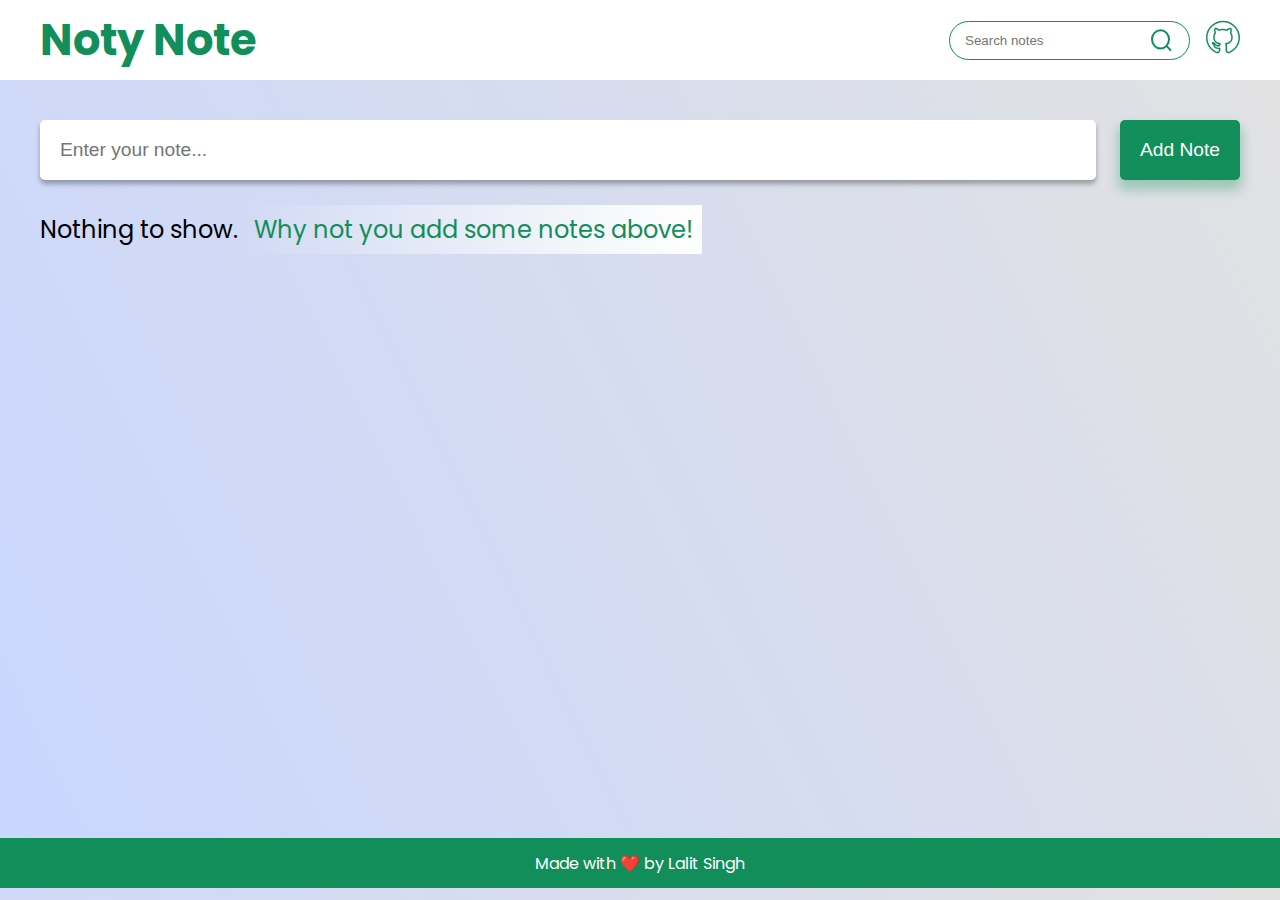
<file: index.html>
<!DOCTYPE html>
<html lang="en">
  <head>
    <meta charset="UTF-8" />
    <meta name="viewport" content="width=device-width, initial-scale=1.0" />
    <meta http-equiv="X-UA-Compatible" content="ie=edge" />
    <title>Noty-Note</title>
    <link rel="stylesheet" href="style.css" />
  </head>

  <body>
    <nav class="navbar">
      <p: class="logo" href="#">Noty Note</p:>

      <div class="nav_right">

        <div class="searchBox">
            <input id="searchTxt" type="text" placeholder="Search notes">

            <img src="./assets/images/search.svg" alt="search">
        </div>

        <a href="https://github.com/darklalit14/Noty-Note" target="_nn">
            <img src="./assets/images/github.svg" alt="" />
          </a>
      </div>

      
    </nav>

    <div class="container">
      <div class="inputBox">
        <input type="text" placeholder="Enter your note..." id="addTxt" />

        <button id="addBtn">Add Note</button>
      </div>

      <div id="notes" class="notesBox">

      </div>
    </div>

    <footer><p>Made with ❤️ by Lalit Singh</p></footer>

        <!-- emojisense -->
    <script src="main.js"></script>
  </body>
</html>
</file>
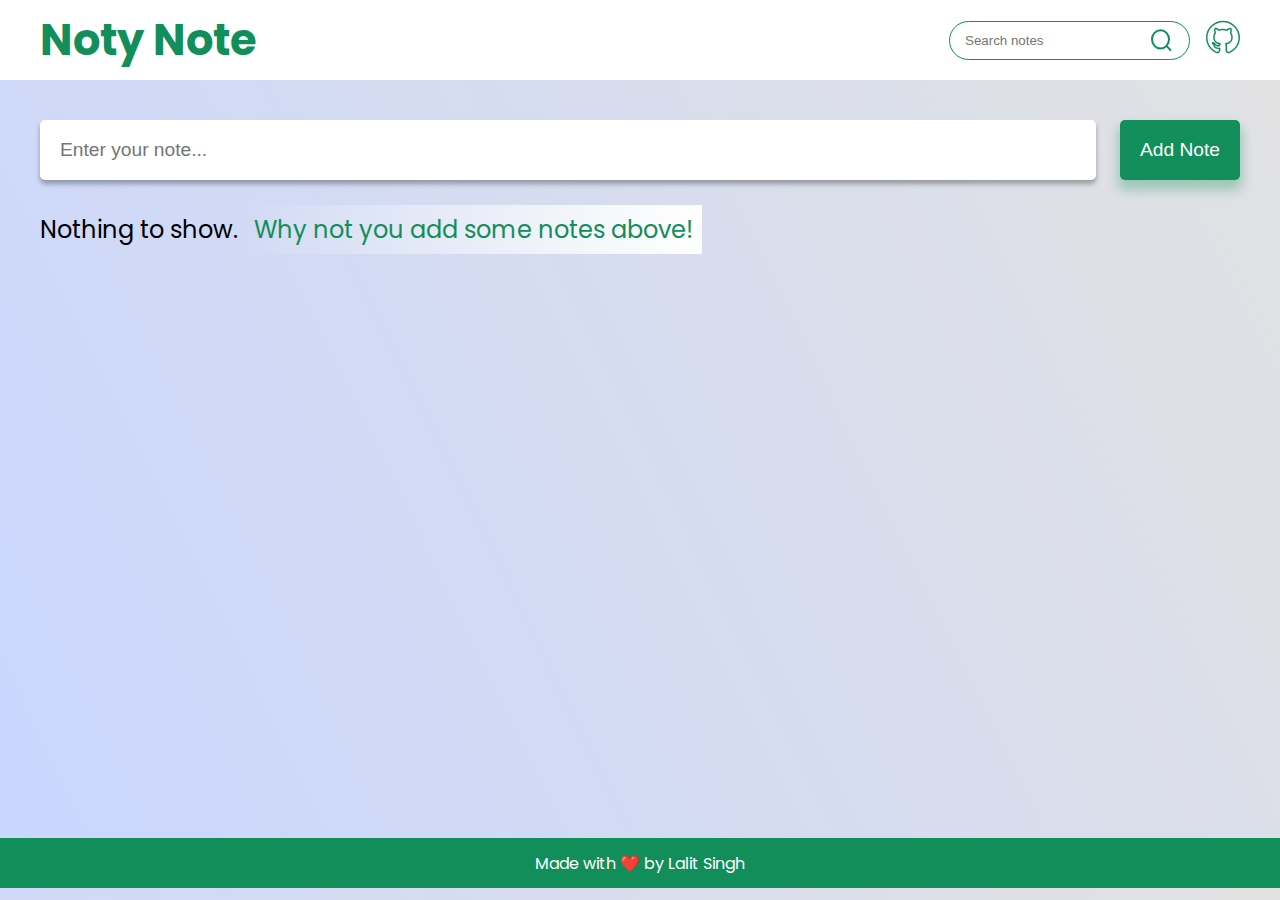
<file: project1.html>
<!DOCTYPE html>
<html lang="en">
  <head>
    <meta charset="UTF-8" />
    <meta name="viewport" content="width=device-width, initial-scale=1.0" />
    <meta http-equiv="X-UA-Compatible" content="ie=edge" />
    <title>Noty-Note</title>
    <link rel="stylesheet" href="style.css" />
  </head>

  <body>
    <nav class="navbar">
      <p: class="logo" href="#">Noty Note</p:>

      <div class="nav_right">

        <div class="searchBox">
            <input id="searchTxt" type="text" placeholder="Search notes">

            <img src="./assets/images/search.svg" alt="search">
        </div>

        <a href="https://github.com/darklalit14/Noty-Note" target="_nn">
            <img src="./assets/images/github.svg" alt="" />
          </a>
      </div>

      
    </nav>

    <div class="container">
      <div class="inputBox">
        <input type="text" placeholder="Enter your note..." id="addTxt" />

        <button id="addBtn">Add Note</button>
      </div>

      <div id="notes" class="notesBox">

      </div>
    </div>

    <footer><p>Made with ❤️ by Lalit Singh</p></footer>

        <!-- emojisense -->
    <script src="project1.js"></script>
  </body>
</html>
</file>
<file: style.css>
@import url('https://fonts.googleapis.com/css2?family=Poppins:wght@100;300;400;500;700;800&display=swap');

*,
*::before,
*::after {
  margin: 0;
  padding: 0;
  box-sizing: border-box;
}

body {
  background: linear-gradient(63.86deg, #c9d6ff -0.4%, #e2e2e2 99.21%);
  font-family: 'Poppins', sans-serif;
}

.navbar {
  width: 100%;
  height: 80px;
  background-color: #fff;
  display: flex;
  align-items: center;
  justify-content: space-between;
  padding: 0 clamp(5px, 20vw, 40px);
}

.logo {
  font-size: 2.7rem;
  text-decoration: none;
  color: #118e5a;
  font-weight: bold;
  user-select: none;
}

.nav_right {
  display: flex;
  align-items: center;
  gap: 1rem;
}

.searchBox {
  display: flex;
  align-items: center;
  border: 1px solid #118e5a;
  padding: 5px 15px;
  border-radius: 50px;
  gap: 0.5rem;
}

.searchBox input {
  border: none;
  outline: none;
}

.container {
    min-height: 78vh;
  padding: 0 clamp(5px, 20vw, 40px);
}

.inputBox {
  width: 100%;
  margin-top: 2.5rem;
  display: flex;
  align-items: center;
  justify-content: space-between;
}

.inputBox input {
  border: none;
  outline: none;
  padding: 10px 20px;
  font-size: 1.2rem;
  height: 60px;
  width: 88%;
  gap: 1rem;
  border-radius: 5px;
  box-shadow: 0px 4px 5px #0000004f;
}

#addBtn {
  width: 10%;
  border: none;
  outline: none;
  height: 60px;
  font-size: 1.2rem;
  background-color: #118e5a;
  color: #fff;
  box-shadow: 0px 8px 12px 2px #118e5a54;
  border-radius: 5px;
  cursor: pointer;
}

.notesBox {
  display: flex;
  justify-content: space-between;
  flex-wrap: wrap;
  margin-top: 2rem;
}

.note {
  width: 400px;
  min-height: 280px;
  background-color: rgba(255, 255, 255, 0.5);
  padding: 30px;
  border-radius: 5px;
  position: relative;
  overflow: hidden;
  margin-top: 1rem;
}

.note::after {
  content: '';
  width: 50px;
  height: 50px;
  background-color: #118e5a;
  position: absolute;
  top: -6%;
  right: -8%;
  transform: rotate(-33deg);
}

.note_title {
  font-size: 30px;
  font-weight: bold;
  margin-bottom: 0.5rem;
}

.note_para {
  font-size: 24px;
  font-weight: normal;
}

.delete_btn {
  border: none;
  outline: none;
  position: absolute;
  bottom: 20px;
  background-color: #118e5a;
  color: #fff;
  padding: 0.5rem 0.8rem;
  border-radius: 3px;
  cursor: pointer;
}

.no_content {
    font-size: 24px;
}

.no_content span {
    background: linear-gradient(-90deg, #FFF, rgba(255, 255, 255, 0));
    color: #118e5a;
    padding: 0.5rem 0.6rem;
}

footer {
    display: flex;
    align-items: center;
    justify-content: center;
    width: 100%;
    height: 50px;
    background-color: #118e5a;
    color: #FFF;
    margin-top: 1rem;
}

@media only screen and (max-width: 600px) {
  .navbar {
    flex-direction: column;
    height: 120px;
    align-items: unset;
    justify-content: space-evenly;
  }
  .inputBox {
    align-items: unset;
    flex-direction: column;
  }

  .inputBox input {
    width: 100%;
  }

  #addBtn {
    margin-top: 0.5rem;
    width: 6rem;
    height: 3rem;
  }
  .logo {
    font-size: 2rem;
  }
}
</file>
